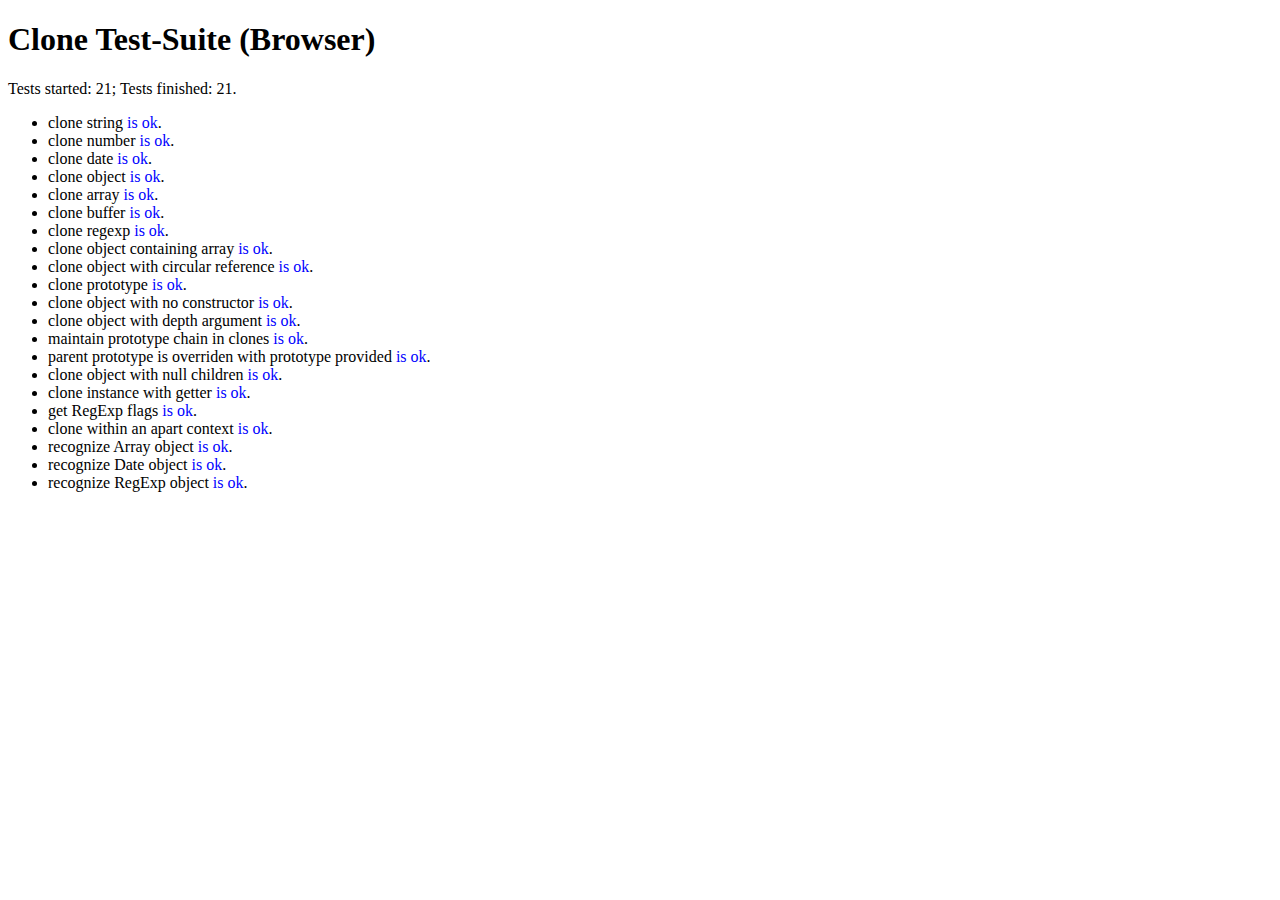
<file: node_modules/clone/test.html>
<!doctype html>
<html>
  <head>
    <meta charset="utf-8">
    <title>Clone Test-Suite (Browser)</title>
    <script>
      var module = {};
      var tests = exports = module.exports = {};

      function require(moduleName) {
        if (moduleName == './') {
          return clone;
        }
      }

      function log(str) {
        logList.innerHTML += '<li>' + str + '</li>';
      }
    </script>
    <script src="clone.js"></script>
    <script src="test.js"></script>
  </head>
  <body>
    <h1 id="nodeunit-header">Clone Test-Suite (Browser)</h1>
    Tests started: <span id="testsStarted"></span>;
    Tests finished: <span id="testsFinished"></span>.
    <ul id="logList"></ul>
    <script>
      /* Methods copied from
       * https://github.com/caolan/nodeunit/blob/master/lib/assert.js
       */
      function isUndefinedOrNull(value) {
        return value === null || value === undefined;
      }

      function isArguments(object) {
        return Object.prototype.toString.call(object) == '[object Arguments]';
      }

      var _keys = function (obj){
        if (Object.keys) return Object.keys(obj);
        if (typeof obj != 'object' && typeof obj != 'function') {
          throw new TypeError('-');
        }
        var keys = [];
        for(var k in obj) if(obj.hasOwnProperty(k)) keys.push(k);
        return keys;
      };

      function objEquiv(a, b) {
        if (isUndefinedOrNull(a) || isUndefinedOrNull(b))
          return false;

        if (a.prototype !== b.prototype)
          return false;

        if (isArguments(a)) {
          if (!isArguments(b)) return false;
          a = pSlice.call(a);
          b = pSlice.call(b);
          return _deepEqual(a, b);
        }

        try {
          var ka = _keys(a), kb = _keys(b), key, i;
        } catch (e) {
          return false
        }

        if (ka.length != kb.length)
          return false;

        ka.sort();
        kb.sort();

        for (i = ka.length - 1; i >= 0; i--) {
          if (ka[i] != kb[i]) return false;
        }

        for (i = ka.length - 1; i >= 0; i--) {
          key = ka[i];
          if (!_deepEqual(a[key], b[key] ))
            return false;
        }

        return true;
      }
      function _deepEqual(actual, expected) {
        if (actual === expected) {
          return true;
        } else if (actual instanceof Date && expected instanceof Date) {
          return actual.getTime() === expected.getTime();
        } else if (actual instanceof RegExp && expected instanceof RegExp) {
          return actual.source === expected.source &&
              actual.global === expected.global &&
              actual.ignoreCase === expected.ignoreCase &&
              actual.multiline === expected.multiline;
        } else if (typeof actual != 'object' && typeof expected != 'object') {
          return actual == expected;
        } else {
          return objEquiv(actual, expected);
        }
      }

      for (var testName in tests) {
        setTimeout((function (testName) {
          try {
            testsStarted.innerHTML = (parseInt(testsStarted.innerHTML) || 0) + 1;
            function incFinished() {
              testsFinished.innerHTML = (parseInt(testsFinished.innerHTML) || 0) + 1;
            }

            tests[testName]({
              expect: function (num) {
                this._expect = num
              },
              ok: function (val) {
                if(!val) throw new Error(val + ' is not ok.')
              },
              equal: function (a,b) {
                if (a != b) throw new Error(a + ' is not equal to ' + b)
              },
              notEqual: function (a,b) {
                if (a == b) throw new Error(a + ' is equal to ' + b)
              },
              strictEqual: function (a,b) {
                if (a !== b) throw new Error(a + ' is not strict equal to ' + b)
              },
              deepEqual: function (a,b) {
                if (!_deepEqual(a,b))
                  throw new Error(JSON.stringify(a) + ' is not deep equal to ' +
                                  JSON.stringify(b))
              },
              done: function () {
                log(testName + ' <span style="color:blue">is ok</span>.');
                incFinished();
              }
            });
          } catch(e) {
            log(testName + ' <span style="color:red">FAIL.</span> <small>'+ e +'</small>');
            incFinished();
            console.log(e);
          }
        })(testName), 1);
      }
    </script>
  </body>
</html>
</file>
